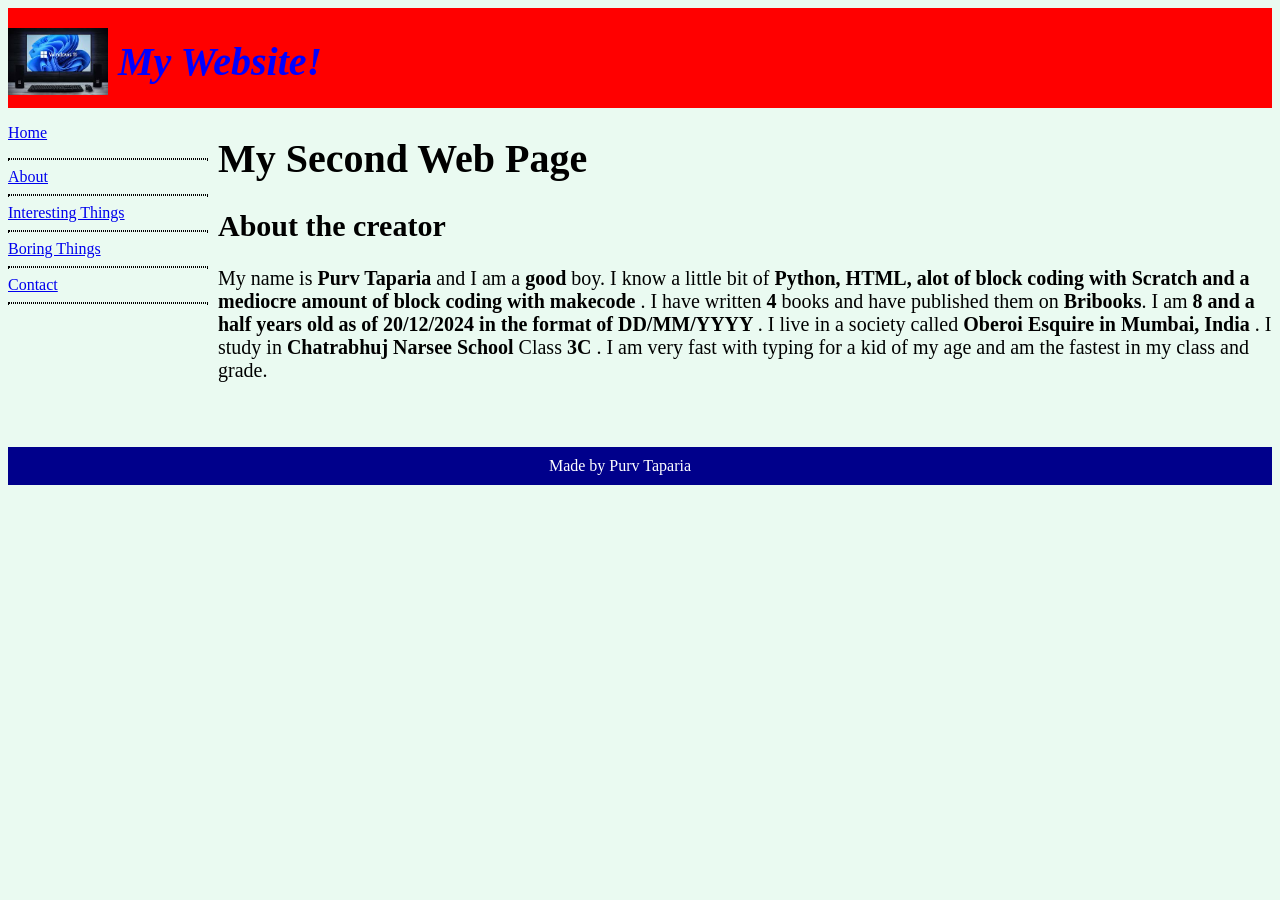
<file: about.html>
<html>
  <head>
    <link rel='stylesheet' type='text/css' href='style.css'></link>
  </head>
  <body>
    <div style='background-color:red;padding-top:20px;padding-bottom:30px;height:50;'>
    <img style="float:left;" src='[data-uri]'style="background-color:darkblue"width=100>
    <font style="float:left;margin:10px;font-size:40px;"color='blue'>
      <i>
        <b>
          My Website!
        </b>
      </i>
    </font>  
  </div>
  <div style='float:left;width:200;margin-right:10px;margin-bottom:100px;'>
    <p>
      <a href='index.html'>Home</a>
 
    <hr style="border:1px dotted black;">
    <a href='about.html'>About</a>
    <hr style='border:1px dotted black;'>
    <a href='interestingthing.html'>Interesting Things</a>
    <hr style='border:1px dotted black'>
    <a href='boringthings.html'>Boring Things</a>
    <hr style='border:1px dotted black'>
    <a href='contact.html'>Contact</a>
    <hr style='border:1px dotted black'>
  </div>
  <div style='float:center;'>
    <font style='font-size:20px'>
      <h1>
        My Second Web Page
      </h1>
      <h2>
        About the creator
      </h2>
      <p>
        My name is <b>
          Purv Taparia</b> and I am a <b>
            good</b> boy. I know a little bit of <b>
              Python, HTML, alot of block coding with Scratch and a mediocre amount of block coding with makecode
            </b>. I have written <b>
              4</b> books and have published them on <b>Bribooks</b>. I am <b>
                8 and a half years old as of 20/12/2024 in the format of DD/MM/YYYY
              </b>. I live in a society called <b>
                Oberoi Esquire in Mumbai, India
              </b>. I study in <b>
                Chatrabhuj Narsee School
              </b> Class <b>
                3C
              </b>. I am very fast with typing for a kid of my age and am the fastest in my class and grade.
    </font>
  </div>
   <div style='float:bottom;background-color:darkblue;padding-right:40px;padding-bottom:10px;padding-top:10px;margin-top:65px'>
    <font color='white'>
      <center>
         Made by Purv Taparia
      </center>
    </font>
  </div>
  </body>
</html>
</file>
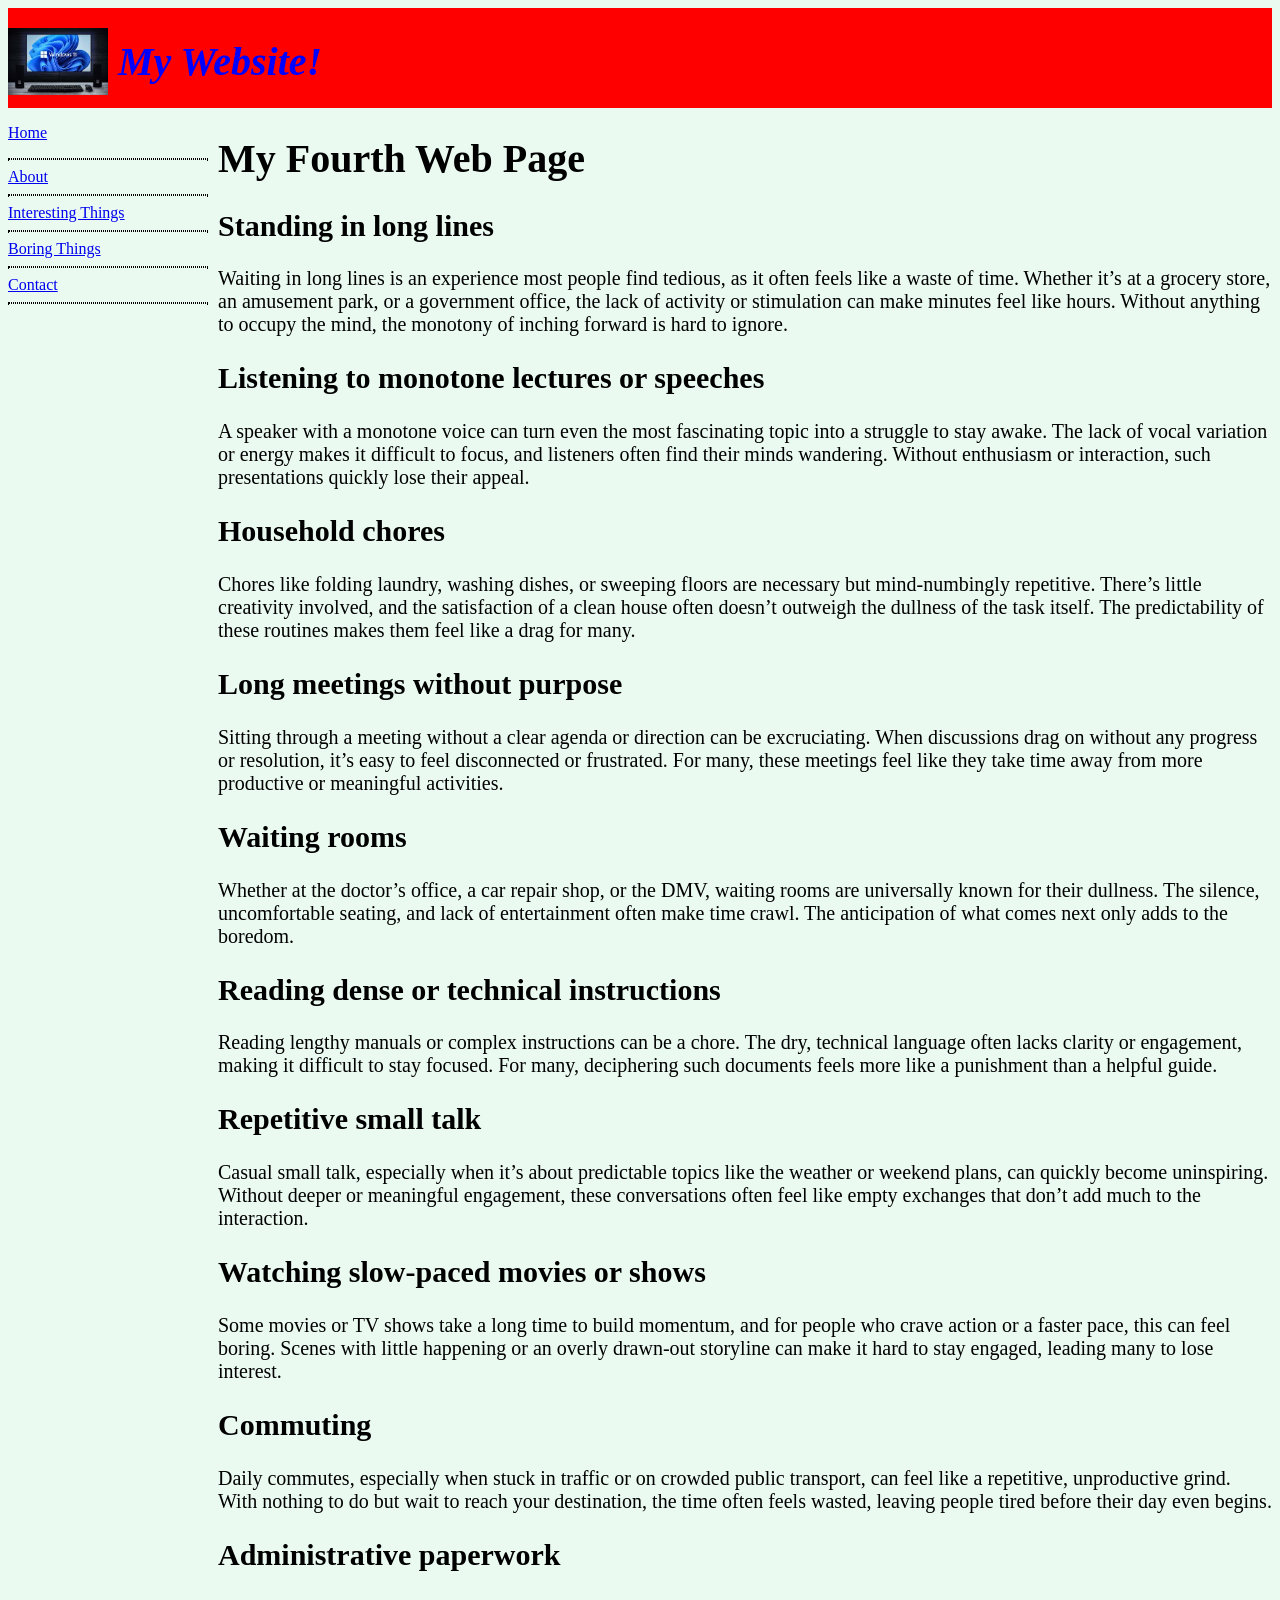
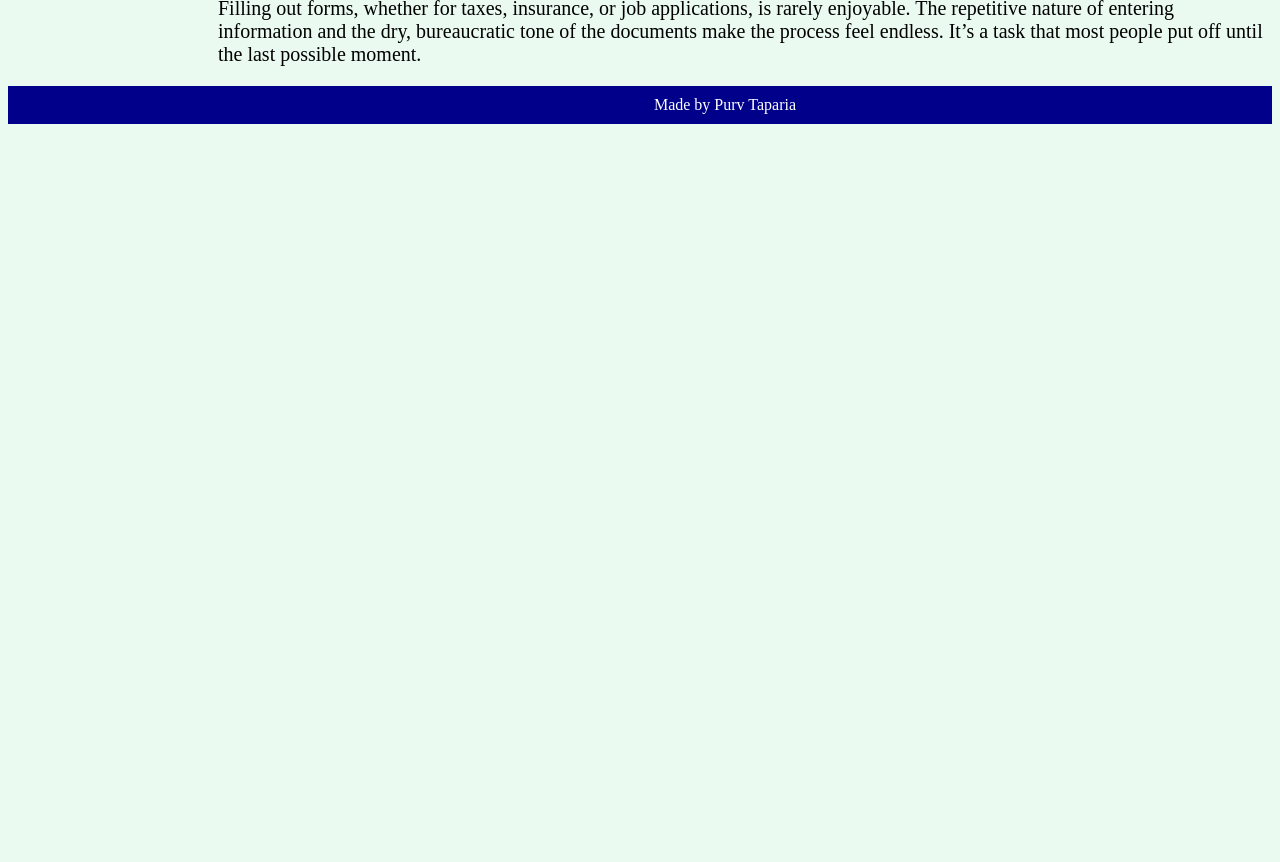
<file: boringthings.html>
<html>
  <head>
    <link rel='stylesheet' type='text/css' href='style.css'></link>
  </head>
  <body>
    <div style='background-color:red;padding-top:20px;padding-bottom:30px;height:50;'>
    <img style="float:left;" src='[data-uri]'style="background-color:darkblue"width=100>
    <font style="float:left;margin:10px;font-size:40px;"color='blue'>
      <i>
        <b>
          My Website!
        </b>
      </i>
    </font>  
  </div>
  <div style='float:left;width:200;margin-right:10px;margin-bottom:2150px;'>
    <p>
      <a href='index.html'>Home</a>
 
    <hr style="border:1px dotted black;">
    <a href='about.html'>About</a>
    <hr style='border:1px dotted black;'>
    <a href='interestingthing.html'>Interesting Things</a>
    <hr style='border:1px dotted black'>
    <a href='boringthings.html'>Boring Things</a>
    <hr style='border:1px dotted black'>
    <a href='contact.html'>Contact</a>
    <hr style='border:1px dotted black'>
  </div>
  <div style='float:center;'>
    <font style='font-size:20px'>
      <h1>
        My Fourth Web Page
      </h1>
      <h2>
        Standing in long lines
      </h2>
      <p>
        Waiting in long lines is an experience most people find tedious, as it often feels like a waste of time. Whether it’s at a grocery store, an amusement park, or a government office, the lack of activity or stimulation can make minutes feel like hours. Without anything to occupy the mind, the monotony of inching forward is hard to ignore.
      </p>
      <h2>
        Listening to monotone lectures or speeches
      </h2>
      <p>
        A speaker with a monotone voice can turn even the most fascinating topic into a struggle to stay awake. The lack of vocal variation or energy makes it difficult to focus, and listeners often find their minds wandering. Without enthusiasm or interaction, such presentations quickly lose their appeal.
      </p>
      <h2>
        Household chores
      </h2>
      <p>
        Chores like folding laundry, washing dishes, or sweeping floors are necessary but mind-numbingly repetitive. There’s little creativity involved, and the satisfaction of a clean house often doesn’t outweigh the dullness of the task itself. The predictability of these routines makes them feel like a drag for many.
      </p>
      <h2>
        Long meetings without purpose
      </h2>
      <p>
        Sitting through a meeting without a clear agenda or direction can be excruciating. When discussions drag on without any progress or resolution, it’s easy to feel disconnected or frustrated. For many, these meetings feel like they take time away from more productive or meaningful activities.
      </p>
      <h2>
        Waiting rooms
      </h2>
      <p>
        Whether at the doctor’s office, a car repair shop, or the DMV, waiting rooms are universally known for their dullness. The silence, uncomfortable seating, and lack of entertainment often make time crawl. The anticipation of what comes next only adds to the boredom.
      </p>
      <h2>
        Reading dense or technical instructions
      </h2>
      <p>
        Reading lengthy manuals or complex instructions can be a chore. The dry, technical language often lacks clarity or engagement, making it difficult to stay focused. For many, deciphering such documents feels more like a punishment than a helpful guide.
      </p>
      <h2>
        Repetitive small talk
      </h2>
      <p>
        Casual small talk, especially when it’s about predictable topics like the weather or weekend plans, can quickly become uninspiring. Without deeper or meaningful engagement, these conversations often feel like empty exchanges that don’t add much to the interaction.
      </p>
      <h2>
        Watching slow-paced movies or shows
      </h2>
      <p>
        Some movies or TV shows take a long time to build momentum, and for people who crave action or a faster pace, this can feel boring. Scenes with little happening or an overly drawn-out storyline can make it hard to stay engaged, leading many to lose interest.
      </p>
      <h2>
        Commuting
      </h2>
      <p>
        Daily commutes, especially when stuck in traffic or on crowded public transport, can feel like a repetitive, unproductive grind. With nothing to do but wait to reach your destination, the time often feels wasted, leaving people tired before their day even begins.
      </p>
      <h2>
        Administrative paperwork
      </h2>
      <p>
      Filling out forms, whether for taxes, insurance, or job applications, is rarely enjoyable. The repetitive nature of entering information and the dry, bureaucratic tone of the documents make the process feel endless. It’s a task that most people put off until the last possible moment.
      </p>    
    </font>
  </div>
  <div style='float:bottom;background-color:darkblue;padding-right:40px;padding-bottom:10px;padding-top:10px;'>
    <font color='white'>
      <center>
         Made by Purv Taparia
      </center>
    </font>
  </div>
  </body>
</html>
</file>
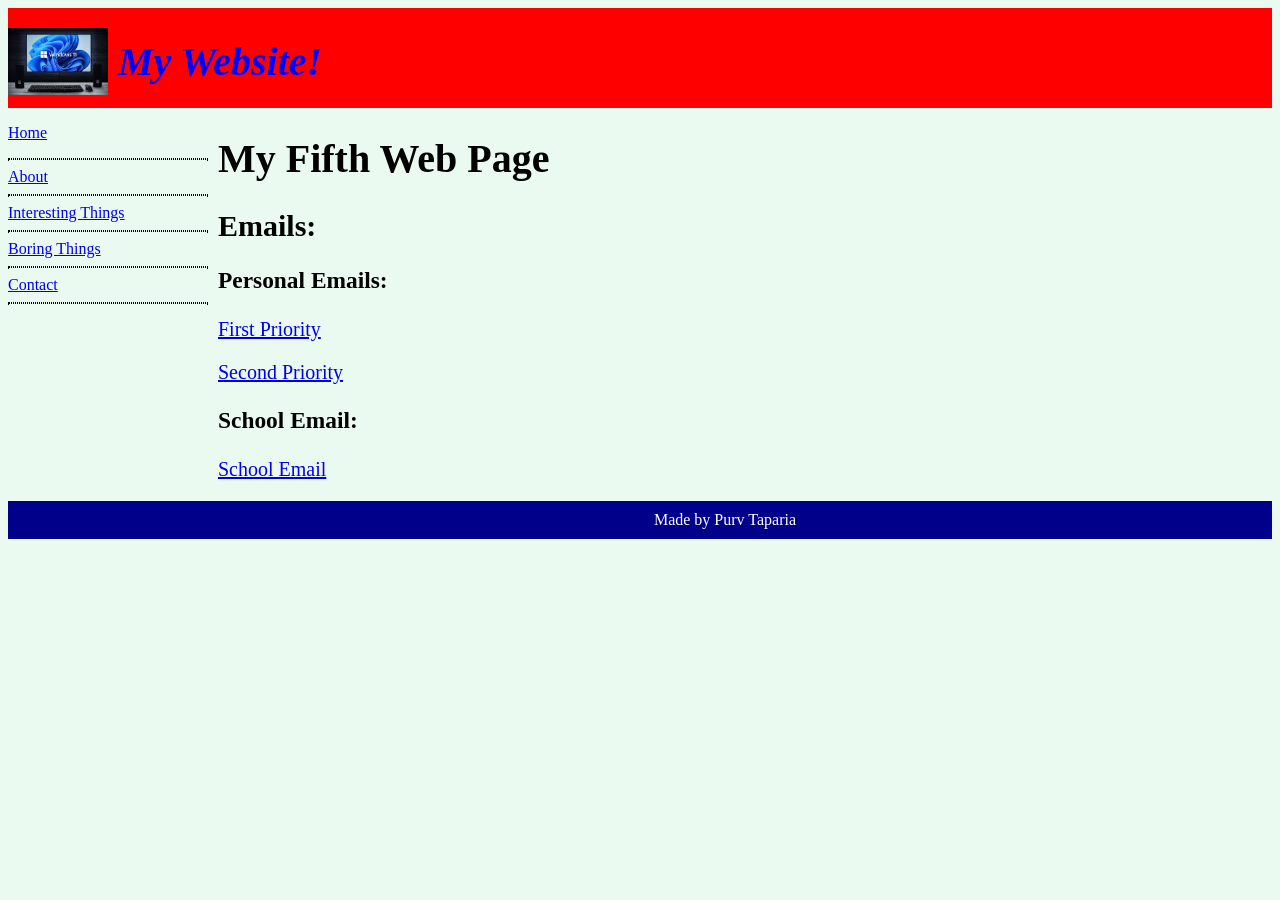
<file: contact.html>
<html>
  <head>
    <link rel='stylesheet' type='text/css' href='style.css'></link>
  </head>
  <body>
    <div style='background-color:red;padding-top:20px;padding-bottom:30px;height:50;'>
    <img style="float:left;" src='[data-uri]'style="background-color:darkblue"width=100>
    <font style="float:left;margin:10px;font-size:40px;"color='blue'>
      <i>
        <b>
          My Website!
        </b>
      </i>
    </font>  
  </div>
  <div style='float:left;width:200;margin-right:10px;margin-bottom:230px;'>
    <p>
      <a href='index.html'>Home</a>
 
    <hr style="border:1px dotted black;">
    <a href='about.html'>About</a>
    <hr style='border:1px dotted black;'>
    <a href='interestingthing.html'>Interesting Things</a>
    <hr style='border:1px dotted black'>
    <a href='boringthings.html'>Boring Things</a>
    <hr style='border:1px dotted black'>
    <a href='contact.html'>Contact</a>
    <hr style='border:1px dotted black'>
  </div>
  <div style='float:center;'>
    <font style='font-size:20px'>
      <h1>
        My Fifth Web Page
      </h1>
      <h2>
        Emails:
      </h2>
      <h3>
        Personal Emails:
      </h3>
        <p>
          <a href='mailto:tapariapurv@gmail.com;'>
          First Priority
          </a>
        </p>
        <a href='mailto:purvtaparia789@gmail.com;'>
          Second Priority
        </a>
        <h3>
         School Email: 
        </h3>
        <p>
          <a href='mailto:purv.taparia@cns.ac.in'>
            School Email
          </a>
        </p>
    </font>
  </div>
  <div style='float:bottom;background-color:darkblue;padding-right:40px;padding-bottom:10px;padding-top:10px;'>
    <font color='white'>
      <center>
         Made by Purv Taparia
      </center>
    </font>
  </div>
  </body>
</html>
</file>
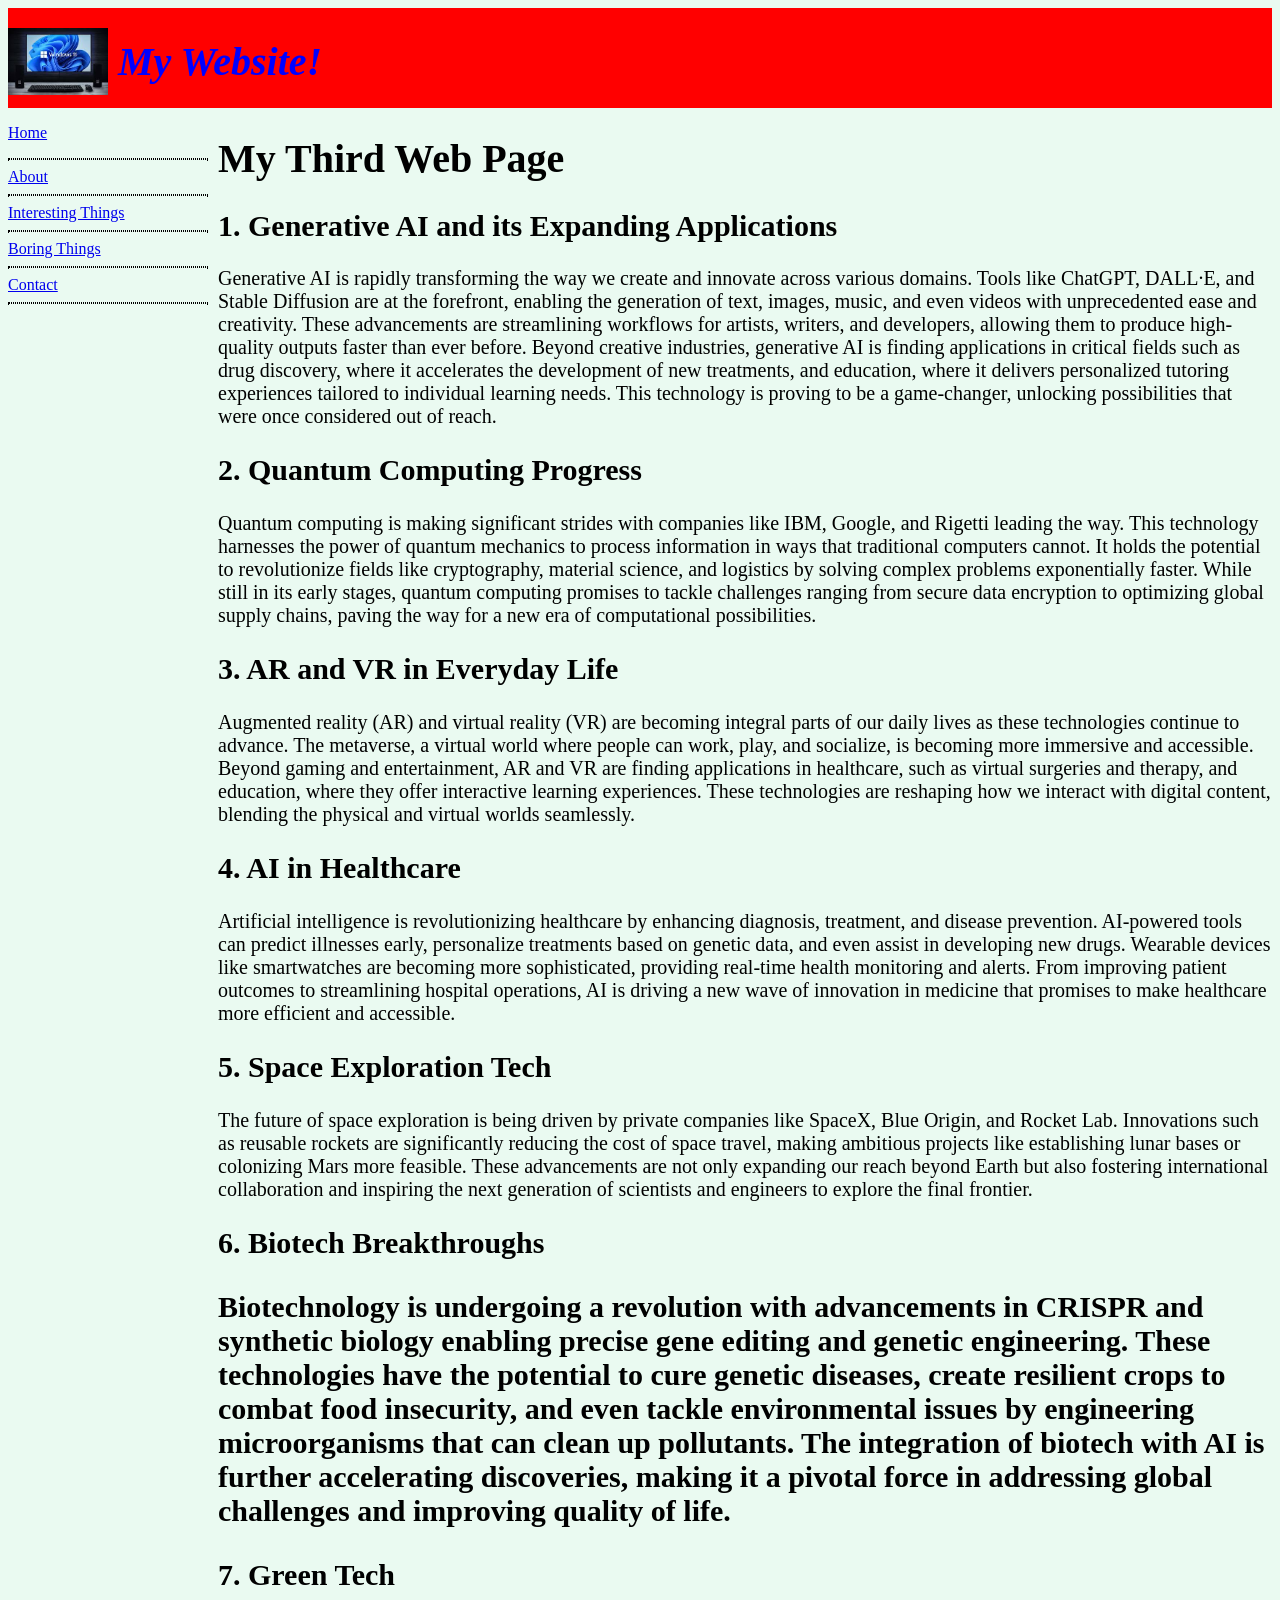
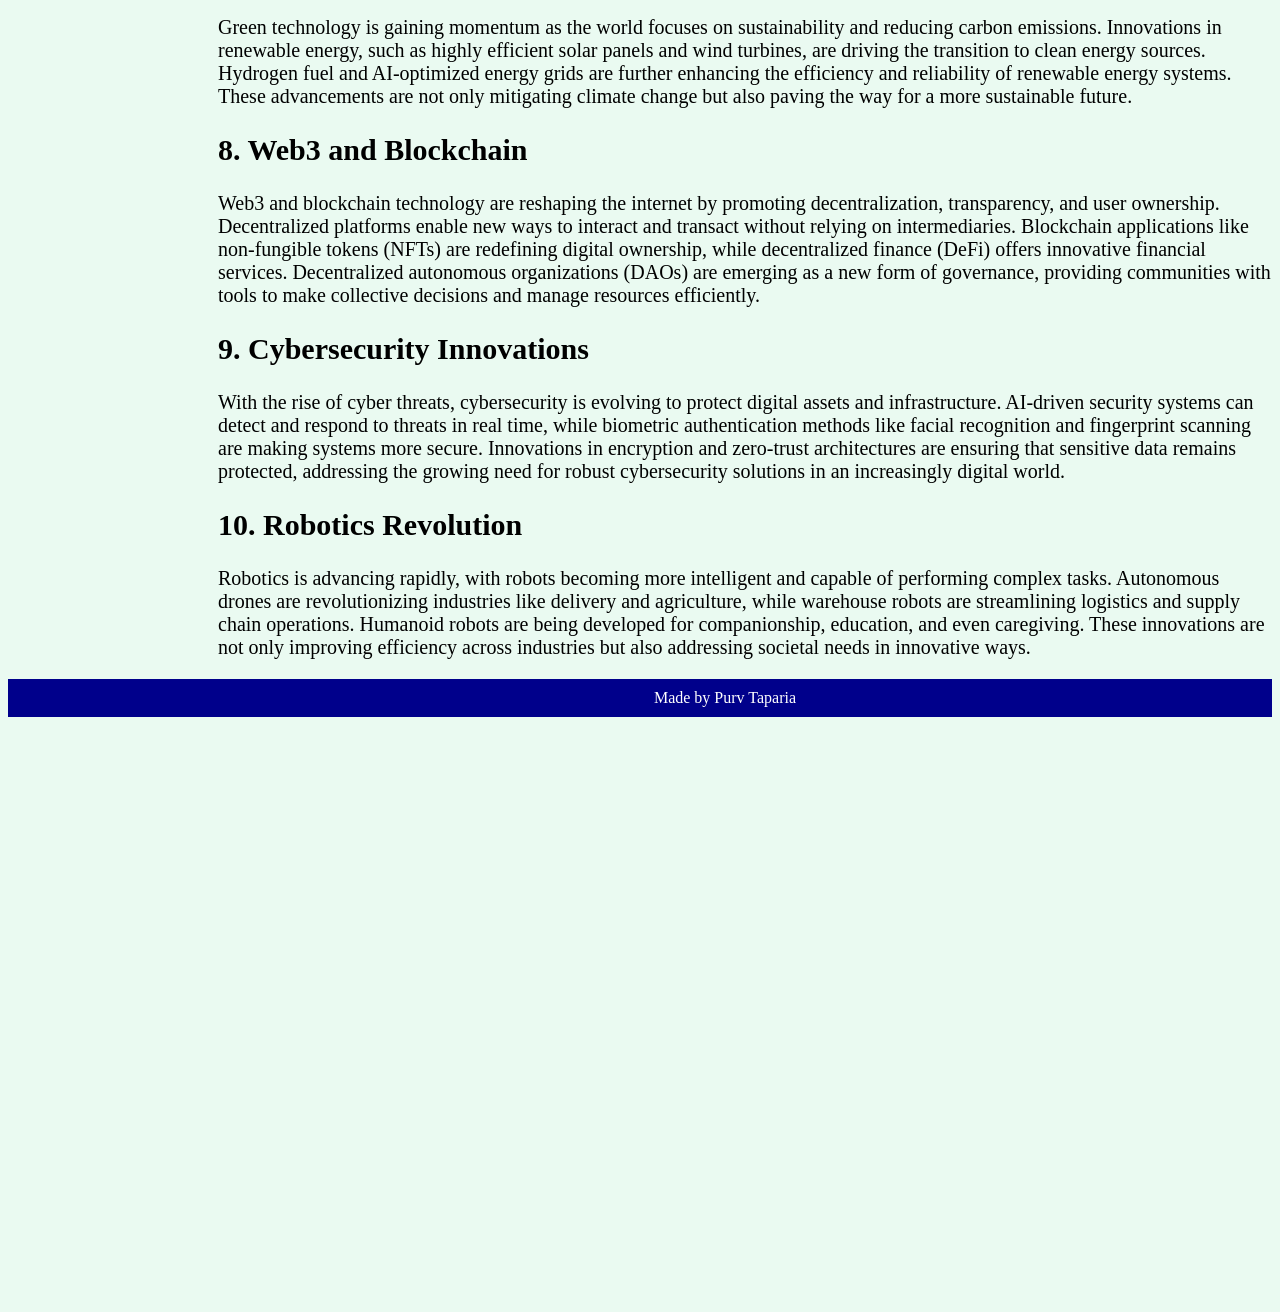
<file: interestingthing.html>
<html>
  <head>
    <link rel='stylesheet' type='text/css' href='style.css'></link>
  </head>
  <body>
    <div style='background-color:red;padding-top:20px;padding-bottom:30px;height:50;'>
    <img style="float:left;" src='[data-uri]'style="background-color:darkblue"width=100>
    <font style="float:left;margin:10px;font-size:40px;"color='blue'>
      <i>
        <b>
          My Website!
        </b>
      </i>
    </font>  
  </div>
  <div style='float:left;width:200;margin-right:10px;margin-bottom:2600px;'>
    <p>
      <a href='index.html'>Home</a>
 
    <hr style="border:1px dotted black;">
    <a href='about.html'>About</a>
    <hr style='border:1px dotted black;'>
    <a href='interestingthing.html'>Interesting Things</a>
    <hr style='border:1px dotted black'>
    <a href='boringthings.html'>Boring Things</a>
    <hr style='border:1px dotted black'>
    <a href='contact.html'>Contact</a>
    <hr style='border:1px dotted black'>
  </div>
  <div style='float:center;'>
    <font style='font-size:20px'>
      <h1>
        My Third Web Page
      </h1>
      <h2>
        
1. Generative AI and its Expanding Applications
      </h2>
      <p>
        Generative AI is rapidly transforming the way we create and innovate across various domains. Tools like ChatGPT, DALL·E, and Stable Diffusion are at the forefront, enabling the generation of text, images, music, and even videos with unprecedented ease and creativity. These advancements are streamlining workflows for artists, writers, and developers, allowing them to produce high-quality outputs faster than ever before. Beyond creative industries, generative AI is finding applications in critical fields such as drug discovery, where it accelerates the development of new treatments, and education, where it delivers personalized tutoring experiences tailored to individual learning needs. This technology is proving to be a game-changer, unlocking possibilities that were once considered out of reach.
      </p>
      <h2>
        2. Quantum Computing Progress
      </h2>
      <p>
       Quantum computing is making significant strides with companies like IBM, Google, and Rigetti leading the way. This technology harnesses the power of quantum mechanics to process information in ways that traditional computers cannot. It holds the potential to revolutionize fields like cryptography, material science, and logistics by solving complex problems exponentially faster. While still in its early stages, quantum computing promises to tackle challenges ranging from secure data encryption to optimizing global supply chains, paving the way for a new era of computational possibilities.
      </p>
      <h2>
        3. AR and VR in Everyday Life
      </h2>
      <p>
        Augmented reality (AR) and virtual reality (VR) are becoming integral parts of our daily lives as these technologies continue to advance. The metaverse, a virtual world where people can work, play, and socialize, is becoming more immersive and accessible. Beyond gaming and entertainment, AR and VR are finding applications in healthcare, such as virtual surgeries and therapy, and education, where they offer interactive learning experiences. These technologies are reshaping how we interact with digital content, blending the physical and virtual worlds seamlessly.
      </p>
      <h2>
        4. AI in Healthcare
      </h2>
      <p>
        Artificial intelligence is revolutionizing healthcare by enhancing diagnosis, treatment, and disease prevention. AI-powered tools can predict illnesses early, personalize treatments based on genetic data, and even assist in developing new drugs. Wearable devices like smartwatches are becoming more sophisticated, providing real-time health monitoring and alerts. From improving patient outcomes to streamlining hospital operations, AI is driving a new wave of innovation in medicine that promises to make healthcare more efficient and accessible.
      </p>
      <h2>
        5. Space Exploration Tech
      </h2>
      <p>
        The future of space exploration is being driven by private companies like SpaceX, Blue Origin, and Rocket Lab. Innovations such as reusable rockets are significantly reducing the cost of space travel, making ambitious projects like establishing lunar bases or colonizing Mars more feasible. These advancements are not only expanding our reach beyond Earth but also fostering international collaboration and inspiring the next generation of scientists and engineers to explore the final frontier.
      </p>
      <h2>
        6. Biotech Breakthroughs
        <p>
          Biotechnology is undergoing a revolution with advancements in CRISPR and synthetic biology enabling precise gene editing and genetic engineering. These technologies have the potential to cure genetic diseases, create resilient crops to combat food insecurity, and even tackle environmental issues by engineering microorganisms that can clean up pollutants. The integration of biotech with AI is further accelerating discoveries, making it a pivotal force in addressing global challenges and improving quality of life.
        </p>
        <h2>
          7. Green Tech
        </h2>
        <p>
          Green technology is gaining momentum as the world focuses on sustainability and reducing carbon emissions. Innovations in renewable energy, such as highly efficient solar panels and wind turbines, are driving the transition to clean energy sources. Hydrogen fuel and AI-optimized energy grids are further enhancing the efficiency and reliability of renewable energy systems. These advancements are not only mitigating climate change but also paving the way for a more sustainable future.
        </p>
        <h2>
          8. Web3 and Blockchain
        </h2>
        <p>
          Web3 and blockchain technology are reshaping the internet by promoting decentralization, transparency, and user ownership. Decentralized platforms enable new ways to interact and transact without relying on intermediaries. Blockchain applications like non-fungible tokens (NFTs) are redefining digital ownership, while decentralized finance (DeFi) offers innovative financial services. Decentralized autonomous organizations (DAOs) are emerging as a new form of governance, providing communities with tools to make collective decisions and manage resources efficiently.
        </p>
        <h2>
          9. Cybersecurity Innovations
        </h2>
        <p>
          With the rise of cyber threats, cybersecurity is evolving to protect digital assets and infrastructure. AI-driven security systems can detect and respond to threats in real time, while biometric authentication methods like facial recognition and fingerprint scanning are making systems more secure. Innovations in encryption and zero-trust architectures are ensuring that sensitive data remains protected, addressing the growing need for robust cybersecurity solutions in an increasingly digital world.
        </p>
        <h2>
          10. Robotics Revolution
        </h2>
        <p>
          Robotics is advancing rapidly, with robots becoming more intelligent and capable of performing complex tasks. Autonomous drones are revolutionizing industries like delivery and agriculture, while warehouse robots are streamlining logistics and supply chain operations. Humanoid robots are being developed for companionship, education, and even caregiving. These innovations are not only improving efficiency across industries but also addressing societal needs in innovative ways.
        </p>
    </font>
  </div>
  <div style='float:bottom;background-color:darkblue;padding-right:40px;padding-bottom:10px;padding-top:10px;'>
    <font color='white'>
      <center>
         Made by Purv Taparia
      </center>
    </font>
  </div>
  </body>
</html>
</file>
<file: style.css>
body {
  background:#eafaf1;
}
</file>
